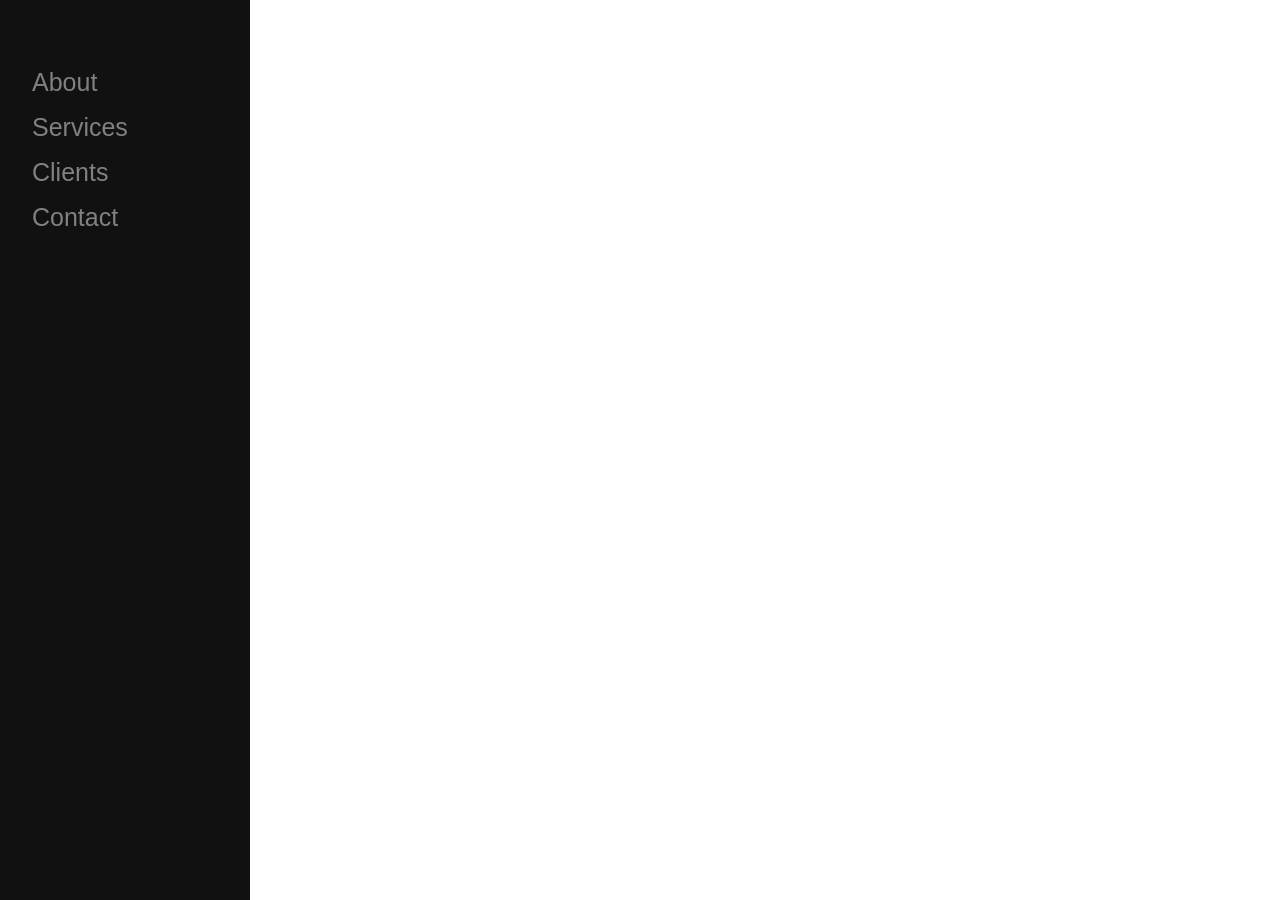
<file: AutomationWeb/WebContent/SideNavigation.html>
<html>
<style>
body {
    font-family: "Lato", sans-serif;
}

.sidenav {
    height: 100%;
    width: 0;
    position: fixed;
    z-index: 1;
    top: 0;
    left: 0;
    background-color: #111;
    overflow-x: hidden;
    transition: 0.5s;
    padding-top: 60px;
    width:250px;
}

.sidenav a {
    padding: 8px 8px 8px 32px;
    text-decoration: none;
    font-size: 25px;
    color: #818181;
    display: block;
    transition: 0.3s;
    width:250px;
}

.sidenav a:hover, .offcanvas a:focus{
    color: #f1f1f1;
}

.closebtn {
    position: absolute;
    top: 0;
    right: 25px;
    font-size: 36px !important;
    margin-left: 50px;
}

@media screen and (max-height: 450px) {
  .sidenav {padding-top: 15px;}
  .sidenav a {font-size: 18px;}
}
</style>
<body>

<div id="mySidenav" class="sidenav">
  <a href="#">About</a>		
  <a href="#">Services</a>		
  <a href="#">Clients</a>		
  <a href="#">Contact</a>			
</div>
     
</body>
</html>
</file>
